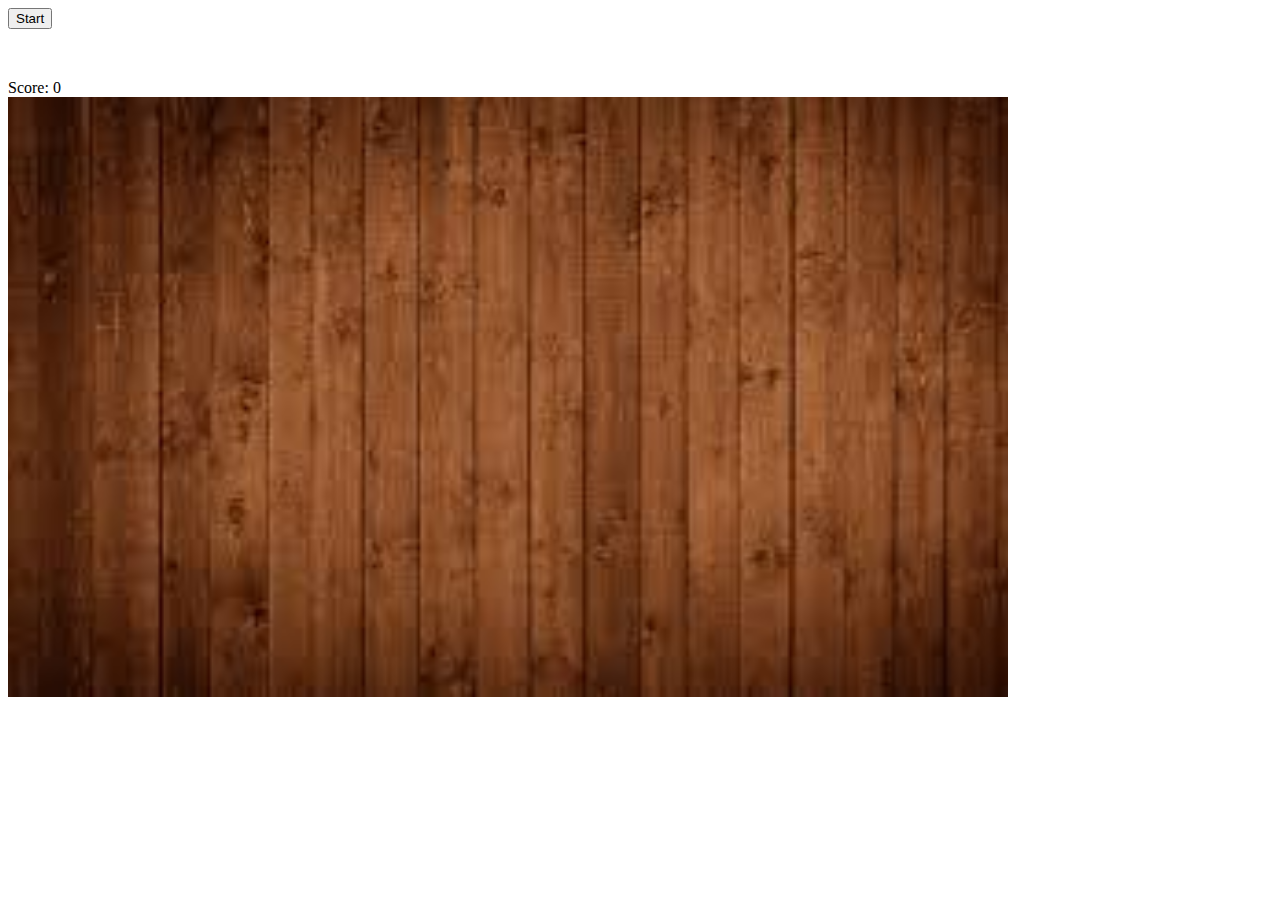
<file: basic/index.html>
<!doctype html>
<html>
  <head>
    <title></title>

    <link rel="stylesheet" href="animations.css">
    <script src="animations.js"></script>
  </head>
  <body>
    <div class="options">
      <button onclick="initializeGame()">Start</button>

      <div class="score">Score: 0</div>
    </div>
    <div class="mainDiv">
    </div>

    <div class="youlost"></div>
  </body>
</html>
</file>
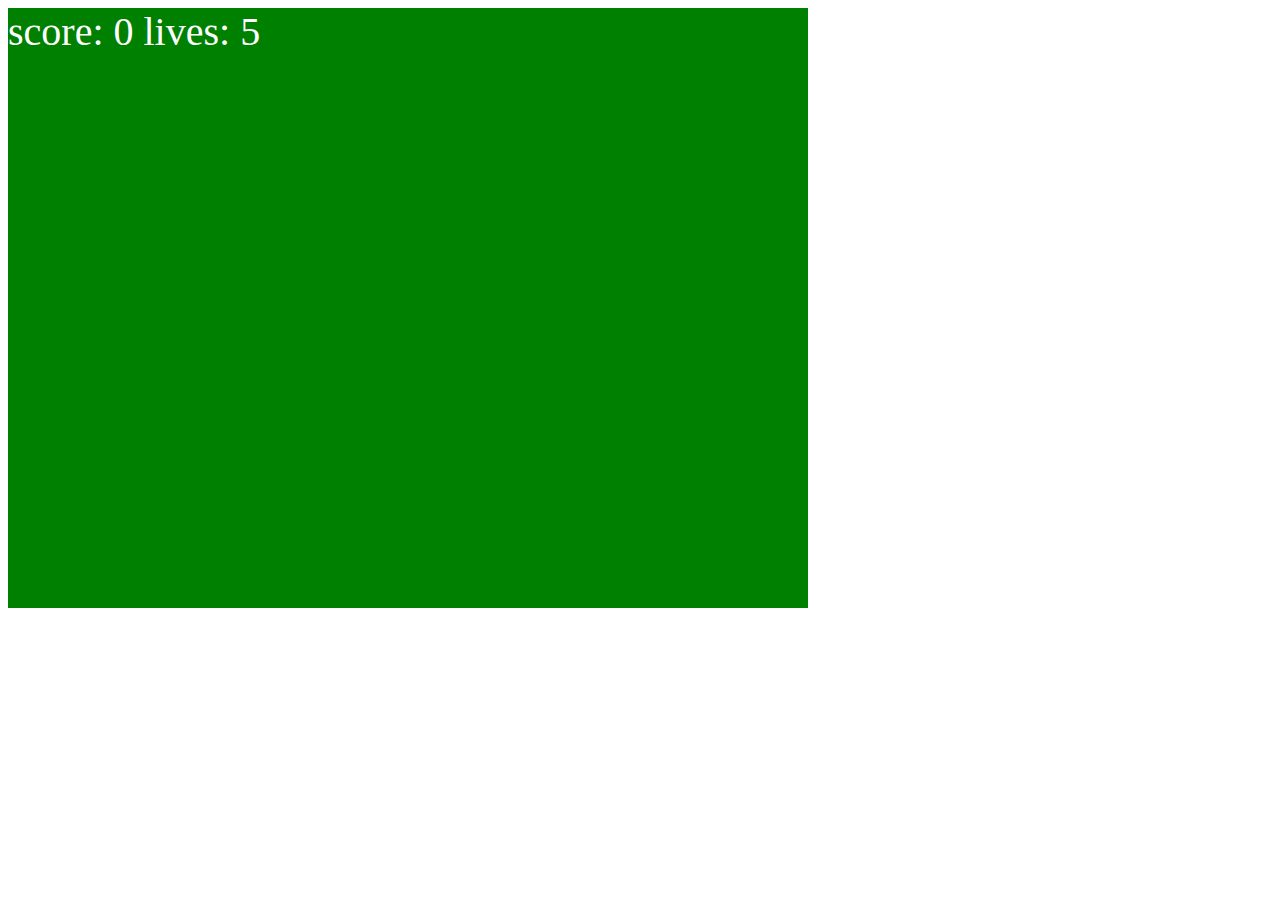
<file: SliceYourFuture/index.html>
<!doctype html>
<html>
  <head>
    <title></title>

    <link rel="stylesheet" href="animations.css">
    <script src="animations.js"></script>
  </head>
  <body>
    <div id="mainDiv">
      <div class="scoreBox"></div>
    </div>

  </body>
</html>
</file>
<file: basic/animations.css>
.mainDiv {
  position: relative;
  background-image: url(wall.jpeg);
  background-repeat: no-repeat;
  background-size: cover;

  cursor: url(saber.png), auto;

  width: 1000px;
  height: 600px;

  overflow: hidden;
}

.score {
  margin-top: 50px;
}

.box{
  width:500px; height:100px;
  border:solid 5px #000;
  border-color:#000 transparent transparent transparent;
  border-radius: 60%/100px 100px 0 0;
}

.gameOver {
  position: absolute;
  left: 50%;
  top: 50%;
  width: 100px;
  height: 100px;
  background-color: red;

  animation-name: youLost;
  animation-duration: 3s;
  animation-iteration-count: infinite;
  animation-direction: alternate;
}

@keyframes youLost {
    25% {
      background-color: yellow;
    }
    50% {
      background-color: black;
      color: white;
    }
    75% {
      background-color: orange;
      color: black;
    }
    100% {
      background-color: aqua;
      transform: scale(10) rotate3d(1,1,1,360deg);
      font-size: 40px;
    }
}

.animationContainer {
  position: absolute;

  height: 400px;
  bottom: -150px;

  animation-name: moveUp;
  animation-duration: 2s;
  animation-timing-function: linear;
  animation-direction: normal;
}

.halfFruitDown {
  position: absolute;
  width:100px;
  height:50px;
  background-color: gold;
  border-top-left-radius: 65px;  /* 100px of height + 10px of border */
  border-top-right-radius: 65px; /* 100px of height + 10px of border */
  border: 10px solid gray;
  border-bottom: 0;

  animation-name: slicedDown;
  animation-duration: 5s;
}

.halfFruitUp {
  position: absolute;
  width:100px;
  height:50px;
  background-color: gold;
  border-top-left-radius: 65px;  /* 100px of height + 10px of border */
  border-top-right-radius: 65px; /* 100px of height + 10px of border */
  border: 10px solid gray;
  border-bottom: 0;

  animation-name: slicedUp;
  animation-duration: 5s;
}




@keyframes slicedUp {
  100% {
    transform: translateY(-600px) rotate3d(1,1,1,1240deg);
  }
}


@keyframes slicedDown {
  100% {
    transform: translateY(600px) rotate3d(1,1,1,1240deg);
  }
}




.orange {
	position:relative;
	width:6em;
	height:6em;
	margin-top:1em;
	background-color:orange;
	border-radius:50%;
	box-shadow:inset -.25em -.25em #CC8400;

  animation-name: moveRight;
  animation-duration: 2s;
  animation-timing-function: linear;
  animation-direction: forwards;
}
.orange:before {
	content:'';
	position:absolute;
	top:-.5em;
	left:3em;
	height:0;
	width:0;
	border:1.5em solid transparent;
	border-left:.5em solid brown;
	border-top:0;
	transform:rotate(20deg);
	transform-origin:bottom left;
}
.orange:after {
	content:'';
	position:absolute;
	top:-.5em;
	left:1.5em;
	height:0;
	width:0;
	border:.75em solid green;
	border-bottom-color:darkgreen;
	border-left-color:darkgreen;
	border-radius:0 50%;
}



.lemon {
	position:relative;
	width:6em;
	height:6em;
	margin-top:1em;
	background-color:#FFE135;
	border-radius:50% 15%;
	transform:rotate(45deg);
	box-shadow:inset -.25em 0em #CCB42A;

  animation-name: moveRight;
  animation-duration: 2s;
  animation-timing-function: linear;
  animation-direction: forwards;
}

.pear {
	position:relative;
	width:6em;
	height:6em;
	margin-top:1em;
	background-color:#D1E231;
	border-radius:50% 15% 50% 50%;
	transform:rotate(-45deg);
	box-shadow:inset .15em -.25em #8A9A5B;

  animation-name: moveRight;
  animation-duration: 2s;
  animation-timing-function: linear;
  animation-direction: forwards;
}
.pear:after {
	content:'';
	position:absolute;
	top:0em;
	left:5.75em;
	height:1.25em;
	width:1em;
	background-color:transparent;
	border-radius:50% 0;
	box-shadow:-.25em 0 0 brown;
	transform:rotate(45deg);
}



.watermelon {
	position:relative;
	width:0;
	margin-top:1em;
	border:3em solid #f33;
	border-radius:100% 0 0 0;
	box-shadow:-.25em -.25em 0 .25em #373;

  animation-name: moveRight;
  animation-duration: 2s;
  animation-timing-function: linear;
  animation-direction: forwards;
}
.watermelon:before {
	content:'';
	position:absolute;
	bottom:.2em;
	right:.2em;
	width:.33em;
	height:.33em;
	background-color:#fff;
	border-radius:0 50%;
	box-shadow:1.75em 0 0 0 #fff, 0 1.75em 0 0 #fff, 2.5em -1.5em 0 0 #fff, -1.5em 2.5em 0 0 #fff, 2em 2em 0 0 #fff;
}
.watermelon:after {
	content:'';
	position:absolute;
	top:-3.5em;
	left:-3.5em;
	width:6.5em;
	height:6.5em;
	box-shadow:inset -.35em -.35em rgba(0,0,0,0.2);
}

.apple {
	position:relative;
	width:6em;
	height:4.75em;
	margin-top:1em;
	background-color:#5BC236;
	border-radius:2em 2em 3em 3em;
	box-shadow:inset -.25em -.25em #438F28;

  animation-name: moveRight;
  animation-duration: 2s;
  animation-timing-function: linear;
  animation-direction: forwards;
}
.apple:before {
	content:'';
	position:absolute;
	top:-.5em;
	left:1.5em;
	width:4.5em;
	height:2.75em;
	border-radius:3em 3em 0 0;
	background-color:inherit;
	box-shadow:-1.5em 0 0 #5BC236, inset -.3em 0 #438F28;
}
.apple:after {
	content:'';
	position:absolute;
	top:-1em;
	left:3em;
	height:1.25em;
	width:1em;
	background-color:transparent;
	border-radius:50% 0;
	box-shadow:-.25em 0 0 brown;
}



.animation {
  position: relative;
  background-color: teal;
  width: 150px;
  height: 150px;
  border-radius: 75px;

  animation-name: moveRight;
  animation-duration: 2s;
  animation-timing-function: linear;
  animation-direction: forwards;
}

@keyframes moveUp {
  50% {
    transform: translateY(-300px);
  }
  100% {
    transform: translateY(0px);
  }
}

@keyframes moveRight {
  100% {
    transform: translateX(500px);
  }
}
</file>
<file: SliceYourFuture/animations.css>
#mainDiv {
  position: relative;
  width: 800px;
  height: 600px;

  background-color: green;

  overflow: hidden;
}

.scoreBox {
  color: white;
  font-size: 40px;
}

.gameOver {
  position: absolute;
  font-size: 22px;
  font-family: "Comic sans MS";
  top: 50%;
  left: 50%;
  width: 200px;
  height: 100px;
  padding-top: 50px;
  z-index: 999;
  padding-right: 50px;
  background-color: pink;

  animation-name: gameOverAnimation;
  animation-duration: 4001ms;
  animation-timing-function: ease-in;
  animation-fill-mode: forwards;
}

@keyframes gameOverAnimation {
  0% {
    transform: scale(0.1);
  }
  50% {
    transform: scale(10);
  }
  100% {
    width: 100%;
    height: 100%;
    top: 0;
    left: 0;
  }
}

.circle {
  position: absolute;
  top: 600px;
  left: 0px;
  width: 60px;
  height: 60px;
  border-radius: 30px;
  background-color: red;

  animation-name: myAnimation;
  animation-duration: 3s;
  animation-timing-function: linear;
}

.slicedFruit {
  position: absolute;
  z-index: 9999;
  width: 30px;
  height: 60px;
  border-top-left-radius: 30px;
  border-bottom-left-radius: 30px;

  background-color: yellow;
}

.square {
  position: absolute;
  top: 600px;
  left: 800px;
  width: 75px;
  height: 75px;
  background-color: pink;

  animation-name: myAnimation2;
  animation-duration: 4s;
  animation-timing-function: linear;
}


@keyframes myAnimation {
    50% {
      transform: translate(400px,-600px);
      background-color: blue;
    }

    100% {
      transform: translate(800px, 0px);
    }
}

@keyframes myAnimation2 {
    40% {
      transform: translate(-400px,-500px);
    }

    100% {
      transform: translate(-800px, 0px);
    }
}

@keyframes slicedFruitDown {
  100% {
    transform: translate(600px,600px) rotate3d(1,1,1,1240deg);
  }
}

@keyframes slicedFruitUp {
  100% {
    transform: translate(-600px,-600px) rotate3d(1,1,1,1240deg);
  }
}
</file>
